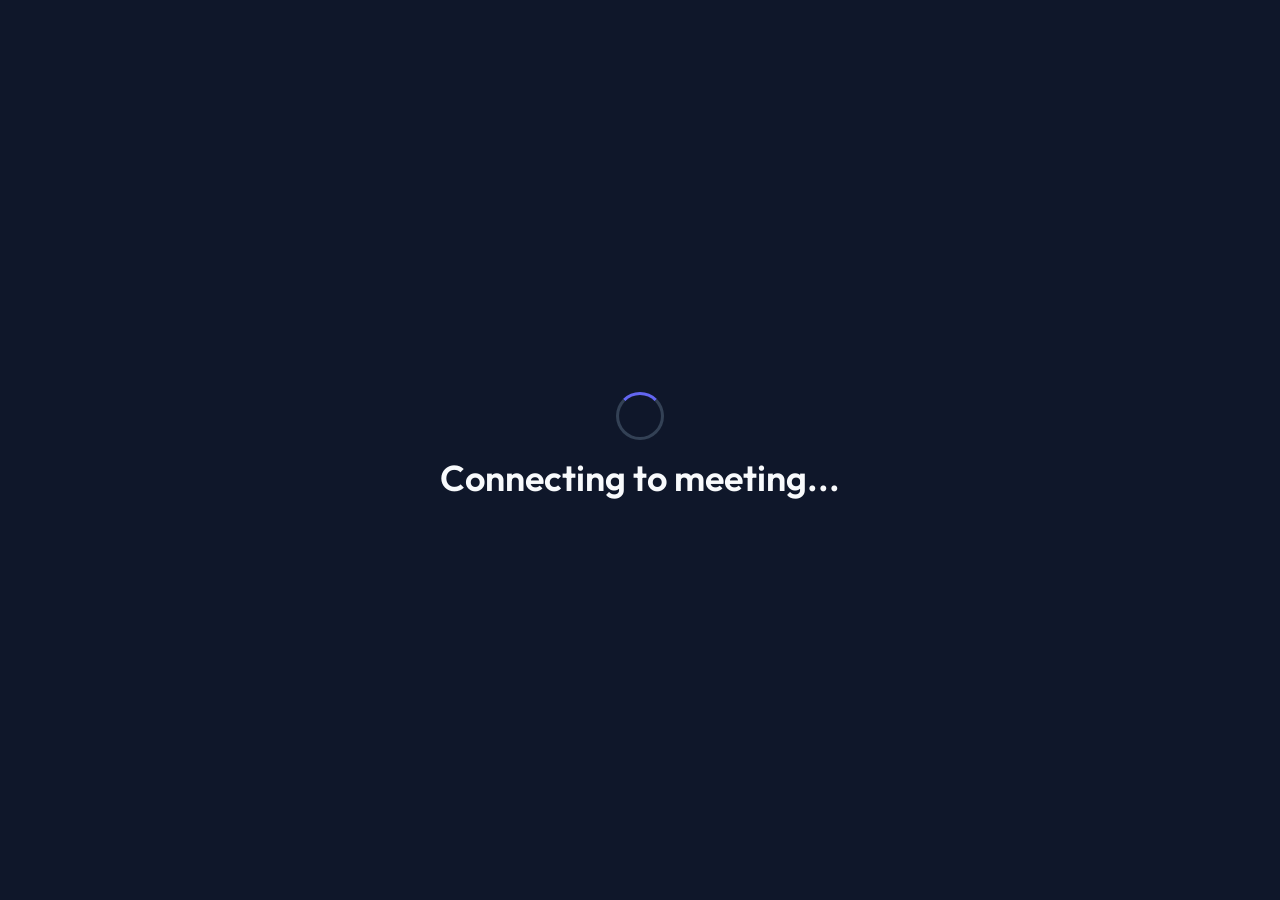
<file: meeting.html>
<!DOCTYPE html>
<html lang="en">
<head>
  <meta charset="UTF-8">
  <meta name="viewport" content="width=device-width, initial-scale=1.0">
  <title>Meeting - VideoMeet</title>
  <link rel="stylesheet" href="css/main.css">
  <link rel="stylesheet" href="css/components.css">
  <style>
    :root { --primary: #6366F1; }
    body { background: #0F172A; margin: 0; overflow: hidden; font-family: 'DM Sans', sans-serif; }
    .meeting-container { display: flex; flex-direction: column; height: 100vh; }
    .meeting-header { display: flex; align-items: center; justify-content: space-between; padding: 0.75rem 1.5rem; background: rgba(15, 23, 42, 0.95); border-bottom: 1px solid #334155; z-index: 100; }
    .meeting-info { display: flex; align-items: center; gap: 1rem; flex-wrap: wrap; }
    .meeting-logo { display: flex; align-items: center; gap: 0.5rem; font-family: 'Outfit', sans-serif; font-size: 1.25rem; font-weight: 700; color: #6366F1; }
    .meeting-logo svg { width: 28px; height: 28px; }
    .meeting-id { display: flex; align-items: center; gap: 0.5rem; padding: 0.375rem 0.75rem; background: #1E293B; border-radius: 6px; font-size: 0.8125rem; color: #94A3B8; }
    .meeting-id code { color: #F8FAFC; font-family: monospace; }
    .meeting-timer { font-size: 0.875rem; color: #94A3B8; font-variant-numeric: tabular-nums; }
    .recording-indicator { display: none; align-items: center; gap: 0.375rem; padding: 0.375rem 0.75rem; background: rgba(239, 68, 68, 0.15); border-radius: 6px; font-size: 0.75rem; font-weight: 500; color: #EF4444; }
    .recording-indicator.active { display: flex; }
    .recording-indicator .recording-dot { width: 8px; height: 8px; background: #EF4444; border-radius: 50%; animation: pulse 1.5s infinite; }
    @keyframes pulse { 0%, 100% { opacity: 1; } 50% { opacity: 0.5; } }
    .meeting-main { flex: 1; display: flex; overflow: hidden; position: relative; }
    .video-grid-container { flex: 1; padding: 1rem; overflow: auto; display: flex; align-items: center; justify-content: center; }
    .video-grid { display: grid; gap: 0.75rem; width: 100%; max-width: 1600px; grid-template-columns: repeat(auto-fit, minmax(300px, 1fr)); }
    .video-tile { position: relative; aspect-ratio: 16 / 9; background: #1E293B; border-radius: 12px; overflow: hidden; border: 2px solid transparent; transition: all 0.3s; }
    .video-tile.speaking { border-color: #10B981; box-shadow: 0 0 20px rgba(16, 185, 129, 0.3); }
    .video-tile video { width: 100%; height: 100%; object-fit: cover; }
    .video-tile-placeholder { position: absolute; inset: 0; display: flex; align-items: center; justify-content: center; background: linear-gradient(135deg, #1E293B 0%, #0F172A 100%); flex-direction: column; gap: 0.5rem; }
    .video-tile-placeholder .avatar { width: 80px; height: 80px; font-size: 2rem; }
    .video-overlay { position: absolute; bottom: 0; left: 0; right: 0; padding: 0.75rem; background: linear-gradient(transparent, rgba(0, 0, 0, 0.7)); display: flex; align-items: center; justify-content: space-between; }
    .participant-name { display: flex; align-items: center; gap: 0.375rem; font-size: 0.8125rem; font-weight: 500; color: white; }
    .participant-name .muted-icon { color: #EF4444; }
    .meeting-sidebar { width: 0; background: #1E293B; border-left: 1px solid #334155; display: flex; flex-direction: column; transition: width 0.3s; overflow: hidden; }
    .meeting-sidebar.open { width: 360px; }
    .meeting-sidebar-header { display: flex; align-items: center; justify-content: space-between; padding: 1rem; border-bottom: 1px solid #334155; }
    .meeting-sidebar-title { font-size: 1rem; font-weight: 600; }
    .meeting-sidebar-close { width: 32px; height: 32px; display: flex; align-items: center; justify-content: center; background: transparent; color: #64748B; border: none; border-radius: 6px; cursor: pointer; }
    .meeting-sidebar-close:hover { background: #334155; color: #F8FAFC; }
    .meeting-sidebar-content { flex: 1; overflow-y: auto; padding: 1rem; }
    .chat-messages { display: flex; flex-direction: column; gap: 1rem; height: 100%; overflow-y: auto; }
    .chat-message { display: flex; gap: 0.75rem; }
    .chat-message.self { flex-direction: row-reverse; }
    .chat-message-content { flex: 1; min-width: 0; }
    .chat-message-header { display: flex; align-items: baseline; gap: 0.5rem; margin-bottom: 0.25rem; }
    .chat-message-name { font-weight: 500; font-size: 0.875rem; color: #818CF8; }
    .chat-message-self-name { color: #10B981; }
    .chat-message-time { font-size: 0.75rem; color: #64748B; }
    .chat-message-text { font-size: 0.875rem; color: #94A3B8; word-wrap: break-word; }
    .chat-message.system { justify-content: center; }
    .chat-message.system .chat-message-text { color: #64748B; font-size: 0.8125rem; font-style: italic; }
    .chat-input-container { padding: 1rem; border-top: 1px solid #334155; background: #0F172A; }
    .chat-input-wrapper { display: flex; align-items: center; gap: 0.5rem; padding: 0.5rem; background: #1E293B; border: 1px solid #334155; border-radius: 8px; }
    .chat-input { flex: 1; padding: 0.5rem; background: transparent; color: #F8FAFC; font-size: 0.875rem; border: none; }
    .chat-input::placeholder { color: #64748B; }
    .chat-input-btn { width: 32px; height: 32px; display: flex; align-items: center; justify-content: center; background: #6366F1; color: white; border: none; border-radius: 6px; cursor: pointer; }
    .chat-input-btn:hover { background: #4F46E5; }
    .chat-input-btn svg { width: 18px; height: 18px; }
    .participants-list { display: flex; flex-direction: column; gap: 0.5rem; }
    .participant-item { display: flex; align-items: center; gap: 0.75rem; padding: 0.75rem; background: #0F172A; border-radius: 8px; }
    .participant-item .avatar { width: 40px; height: 40px; font-size: 1rem; background: #6366F1; }
    .participant-info { flex: 1; }
    .participant-name-text { font-size: 0.875rem; font-weight: 500; color: #F8FAFC; }
    .participant-status { font-size: 0.75rem; color: #64748B; }
    .meeting-controls { display: flex; align-items: center; justify-content: center; gap: 0.5rem; padding: 1rem 1.5rem; background: rgba(15, 23, 42, 0.95); border-top: 1px solid #334155; flex-wrap: wrap; }
    .control-btn { display: flex; flex-direction: column; align-items: center; gap: 0.375rem; padding: 0.75rem 1rem; min-width: 70px; background: transparent; border-radius: 8px; color: #94A3B8; border: none; cursor: pointer; transition: all 0.2s; font-size: 0.6875rem; }
    .control-btn:hover { background: #334155; color: #F8FAFC; }
    .control-btn svg { width: 22px; height: 22px; }
    .control-btn.active { background: #6366F1; color: white; }
    .control-btn.muted { background: rgba(239, 68, 68, 0.2); color: #EF4444; }
    .control-btn.recording { background: rgba(239, 68, 68, 0.2); color: #EF4444; }
    .control-btn.end-call { background: #EF4444; color: white; padding: 0.75rem 1.5rem; min-width: auto; }
    .control-btn.end-call:hover { background: #DC2626; }
    .control-divider { width: 1px; height: 40px; background: #334155; margin: 0 0.5rem; }
    .record-dot { position: absolute; top: 50%; left: 50%; transform: translate(-50%, -140%); width: 10px; height: 10px; background: #EF4444; border-radius: 50%; display: none; }
    .control-btn.record-btn { position: relative; }
    .control-btn.record-btn.active .record-dot { display: block; animation: pulse 1.5s infinite; }
    .toast-container { position: fixed; bottom: 6rem; right: 1.5rem; z-index: 9999; }
    .toast { display: flex; align-items: center; gap: 0.75rem; min-width: 280px; padding: 1rem; background: #1E293B; border: 1px solid #334155; border-radius: 8px; margin-bottom: 0.75rem; animation: slideUp 0.3s ease-out; box-shadow: 0 8px 24px rgba(0,0,0,0.25); }
    .toast.success { border-color: #10B981; background: rgba(16, 185, 129, 0.1); }
    .toast.error { border-color: #EF4444; background: rgba(239, 68, 68, 0.1); }
    .toast.info { border-color: #6366F1; background: rgba(99, 102, 241, 0.1); }
    .toast-message { flex: 1; font-size: 0.875rem; color: #F8FAFC; }
    @keyframes slideUp { from { transform: translateY(20px); opacity: 0; } to { transform: translateY(0); opacity: 1; } }
    .reaction-float { position: fixed; font-size: 2rem; animation: floatUp 2s ease-out forwards; pointer-events: none; z-index: 200; }
    @keyframes floatUp { 0% { opacity: 1; transform: translateY(0) scale(1); } 100% { opacity: 0; transform: translateY(-100px) scale(0.5); } }
    .self-view { position: absolute; bottom: 1.5rem; right: 1.5rem; width: 200px; aspect-ratio: 16 / 9; background: #1E293B; border-radius: 8px; overflow: hidden; box-shadow: 0 16px 48px rgba(0,0,0,0.35); border: 2px solid #334155; z-index: 50; }
    .self-view video { width: 100%; height: 100%; object-fit: cover; transform: scaleX(-1); }
    .self-view .video-overlay { padding: 0.5rem; }
    .self-view .participant-name { font-size: 0.75rem; }
    .connecting-overlay { position: fixed; inset: 0; background: #0F172A; display: flex; flex-direction: column; align-items: center; justify-content: center; z-index: 1000; }
    .connecting-overlay .spinner { width: 48px; height: 48px; border: 3px solid #334155; border-top-color: #6366F1; border-radius: 50%; animation: spin 1s linear infinite; margin-bottom: 1rem; }
    @keyframes spin { to { transform: rotate(360deg); } }
    .connecting-overlay h2 { color: #F8FAFC; margin-bottom: 0.5rem; }
    .connecting-overlay p { color: #94A3B8; }
    @media (max-width: 768px) {
      .meeting-controls { padding: 0.75rem; gap: 0.25rem; }
      .control-btn { padding: 0.5rem 0.5rem; min-width: 50px; font-size: 0.625rem; }
      .control-btn svg { width: 18px; height: 18px; }
      .control-btn span { display: none; }
      .control-divider { display: none; }
      .meeting-sidebar.open { width: 100%; }
      .video-grid { grid-template-columns: 1fr !important; }
      .self-view { width: 100px; bottom: 5rem; right: 0.5rem; }
      .meeting-id { display: none; }
    }
  </style>
</head>
<body id="meetingPage">
  <div class="connecting-overlay" id="connectingOverlay">
    <div class="spinner"></div>
    <h2>Connecting to meeting...</h2>
    <p id="connectingMeetingId"></p>
  </div>

  <div class="meeting-container" style="display: none;" id="meetingContent">
    <header class="meeting-header">
      <div class="meeting-info">
        <div class="meeting-logo">
          <svg viewBox="0 0 40 40" fill="none">
            <rect width="40" height="40" rx="10" fill="#6366F1"/>
            <path d="M12 13C12 11.8954 12.8954 11 14 11H26C27.1046 11 28 11.8954 28 13V27C28 28.1046 27.1046 29 26 29H14C12.8954 29 12 28.1046 12 27V13Z" fill="white"/>
            <circle cx="20" cy="20" r="4" fill="#6366F1"/>
          </svg>
          <span>VideoMeet</span>
        </div>
        <div class="meeting-id">
          <span>ID:</span>
          <code id="meetingIdDisplay">---</code>
          <button onclick="copyToClipboard(document.getElementById('meetingIdDisplay').textContent)" style="background:transparent;border:none;color:#64748B;cursor:pointer;padding:4px;">
            <svg width="14" height="14" viewBox="0 0 24 24" fill="none" stroke="currentColor" stroke-width="2"><rect x="9" y="9" width="13" height="13" rx="2"/><path d="M5 15H4a2 2 0 0 1-2-2V4a2 2 0 0 1 2-2h9a2 2 0 0 1 2 2v1"/></svg>
          </button>
        </div>
      </div>
      <div class="meeting-status">
        <div class="recording-indicator" id="recordingIndicator">
          <span class="recording-dot"></span> REC
        </div>
        <div class="meeting-timer" id="meetingTimer">0:00</div>
      </div>
    </header>

    <main class="meeting-main">
      <div class="video-grid-container">
        <div class="video-grid" id="videoGrid"></div>
        <div class="self-view" id="selfView" style="display: none;">
          <video id="selfVideo" autoplay playsinline muted></video>
          <div class="video-overlay">
            <div class="participant-name">You</div>
          </div>
        </div>
      </div>

      <aside class="meeting-sidebar" id="meetingSidebar">
        <div id="sidebarContent"></div>
      </aside>
    </main>

    <div class="meeting-controls">
      <button class="control-btn" id="toggleMuteBtn" onclick="toggleMute()">
        <svg viewBox="0 0 24 24" fill="none" stroke="currentColor" stroke-width="2"><path d="M12 1a3 3 0 0 0-3 3v8a3 3 0 0 0 6 0V4a3 3 0 0 0-3-3z"/><path d="M19 10v2a7 7 0 0 1-14 0v-2"/><line x1="12" y1="19" x2="12" y2="23"/></svg>
        <span>Mute</span>
      </button>

      <button class="control-btn" id="toggleVideoBtn" onclick="toggleVideo()">
        <svg viewBox="0 0 24 24" fill="none" stroke="currentColor" stroke-width="2"><polygon points="23 7 16 12 23 17 23 7"/><rect x="1" y="5" width="15" height="14" rx="2" ry="2"/></svg>
        <span>Stop Video</span>
      </button>

      <button class="control-btn" id="screenShareBtn" onclick="toggleScreenShare()">
        <svg viewBox="0 0 24 24" fill="none" stroke="currentColor" stroke-width="2"><rect x="2" y="3" width="20" height="14" rx="2" ry="2"/><line x1="8" y1="21" x2="16" y2="21"/><line x1="12" y1="17" x2="12" y2="21"/></svg>
        <span>Share Screen</span>
      </button>

      <div class="control-divider"></div>

      <button class="control-btn record-btn" id="toggleRecordBtn" onclick="toggleRecording()">
        <span class="record-dot"></span>
        <svg viewBox="0 0 24 24" fill="none" stroke="currentColor" stroke-width="2"><circle cx="12" cy="12" r="10"/><circle cx="12" cy="12" r="3" fill="currentColor"/></svg>
        <span>Record</span>
      </button>

      <button class="control-btn" id="toggleChatBtn" data-panel="chat" onclick="toggleSidebar('chat')">
        <svg viewBox="0 0 24 24" fill="none" stroke="currentColor" stroke-width="2"><path d="M21 15a2 2 0 0 1-2 2H7l-4 4V5a2 2 0 0 1 2-2h14a2 2 0 0 1 2 2z"/></svg>
        <span>Chat</span>
      </button>

      <button class="control-btn" id="toggleParticipantsBtn" data-panel="participants" onclick="toggleSidebar('participants')">
        <svg viewBox="0 0 24 24" fill="none" stroke="currentColor" stroke-width="2"><path d="M17 21v-2a4 4 0 0 0-4-4H5a4 4 0 0 0-4 4v2"/><circle cx="9" cy="7" r="4"/><path d="M23 21v-2a4 4 0 0 0-3-3.87"/><path d="M16 3.13a4 4 0 0 1 0 7.75"/></svg>
        <span>Participants</span>
      </button>

      <button class="control-btn" id="raiseHandBtn" onclick="raiseHand()">
        <svg viewBox="0 0 24 24" fill="none" stroke="currentColor" stroke-width="2"><path d="M18 11V6a2 2 0 0 0-2-2 2 2 0 0 0-2 2v0"/><path d="M14 10V4a2 2 0 0 0-2-2 2 2 0 0 0-2 2v2"/><path d="M10 10.5V6a2 2 0 0 0-2-2 2 2 0 0 0-2 2v8"/><path d="M18 8a2 2 0 1 1 4 0v6a8 8 0 0 1-8 8h-2c-2.8 0-4.5-.86-5.99-2.34l-3.6-3.6a2 2 0 0 1 2.83-2.82L7 15"/></svg>
        <span>Raise Hand</span>
      </button>

      <div class="control-divider"></div>

      <button class="control-btn end-call" id="endCallBtn" onclick="endCall()">
        <svg viewBox="0 0 24 24" fill="none" stroke="currentColor" stroke-width="2"><path d="M22 16.92v3a2 2 0 0 1-2.18 2 19.79 19.79 0 0 1-8.63-3.07 19.5 19.5 0 0 1-6-6 19.79 19.79 0 0 1-3.07-8.67A2 2 0 0 1 4.11 2h3a2 2 0 0 1 2 1.72c.127.96.361 1.903.7 2.81a2 2 0 0 1-.45 2.11L8.09 9.91a16 16 0 0 0 6 6l1.27-1.27a2 2 0 0 1 2.11-.45c.907.339 1.85.573 2.81.7A2 2 0 0 1 22 16.92z"/></svg>
        <span>End</span>
      </button>
    </div>
  </div>

  <div class="toast-container" id="toastContainer"></div>

  <script type="module">
    import { initializeApp } from "https://www.gstatic.com/firebasejs/12.13.0/firebase-app.js";
    import { getAnalytics } from "https://www.gstatic.com/firebasejs/12.13.0/firebase-analytics.js";
    import { getAuth, onAuthStateChanged } from "https://www.gstatic.com/firebasejs/12.13.0/firebase-auth.js";
    import { getFirestore, doc, setDoc, getDoc, updateDoc, collection, addDoc, deleteDoc, onSnapshot, query, orderBy, serverTimestamp } from "https://www.gstatic.com/firebasejs/12.13.0/firebase-firestore.js";
    import { getStorage, ref, uploadBytes, getDownloadURL } from "https://www.gstatic.com/firebasejs/12.13.0/firebase-storage.js";

    const firebaseConfig = {
      apiKey: "AIzaSyAfnVDneU1fswdGuyuQrYL2Cu14SbdyphU",
      authDomain: "zoom-1523.firebaseapp.com",
      projectId: "zoom-1523",
      storageBucket: "zoom-1523.firebasestorage.app",
      messagingSenderId: "169784417830",
      appId: "1:169784417830:web:49112b9bc07519e956d0e7",
      measurementId: "G-80L03P8KY5"
    };

    const app = initializeApp(firebaseConfig);
    const analytics = getAnalytics(app);
    const auth = getAuth(app);
    const db = getFirestore(app);
    const storage = getStorage(app);

    let currentUser = null;
    let meetingId = null;
    let localStream = null;
    let screenStream = null;
    let isMuted = false;
    let isVideoOff = false;
    let isScreenSharing = false;
    let isRecording = false;
    let mediaRecorder = null;
    let recordedChunks = [];
    let meetingStartTime = null;
    let chatMessages = [];
    let allParticipants = {};
    let peerConnections = {};
    let localVideoEnabled = true;

    const rtcConfig = {
      iceServers: [
        { urls: 'stun:stun.l.google.com:19302' },
        { urls: 'stun:stun1.l.google.com:19302' },
        { urls: 'stun:stun2.l.google.com:19302' }
      ]
    };

    onAuthStateChanged(auth, async (user) => {
      if (!user) {
        window.location.href = 'index.html';
        return;
      }
      currentUser = user;
      initMeeting();
    });

    async function initMeeting() {
      const urlParams = new URLSearchParams(window.location.search);
      meetingId = urlParams.get('id') || generateMeetingId();
      
      document.getElementById('meetingIdDisplay').textContent = meetingId;
      document.getElementById('connectingMeetingId').textContent = meetingId;
      
      await setupMedia();
      await createOrJoinMeeting();
      startTimer();
      setupRealtimeListeners();
      
      document.getElementById('connectingOverlay').style.display = 'none';
      document.getElementById('meetingContent').style.display = 'flex';
    }

    async function setupMedia() {
      try {
        localStream = await navigator.mediaDevices.getUserMedia({ video: true, audio: true });
        
        const selfVideo = document.getElementById('selfVideo');
        if (selfVideo) {
          selfVideo.srcObject = localStream;
          document.getElementById('selfView').style.display = 'block';
        }
        
        addLocalVideoTile();
      } catch (err) {
        console.error('Media permission error:', err);
        showToast('Camera/microphone access required', 'error');
      }
    }

    function addLocalVideoTile() {
      const grid = document.getElementById('videoGrid');
      const tile = document.createElement('div');
      tile.id = 'tile-' + currentUser.uid;
      tile.className = 'video-tile local';
      tile.innerHTML = `
        <video id="video-${currentUser.uid}" autoplay playsinline muted></video>
        <div class="video-tile-placeholder" style="display: none;">
          <div class="avatar">${(currentUser.displayName || currentUser.email).charAt(0).toUpperCase()}</div>
        </div>
        <div class="video-overlay">
          <div class="participant-name" id="name-${currentUser.uid}">
            ${currentUser.displayName || currentUser.email.split('@')[0]}
            <span class="muted-icon" style="display: none;" id="mute-${currentUser.uid}">
              <svg width="14" height="14" viewBox="0 0 24 24" fill="none" stroke="currentColor" stroke-width="2"><line x1="1" y1="1" x2="23" y2="23"/></svg>
            </span>
          </div>
        </div>
      `;
      grid.appendChild(tile);
      
      const video = document.getElementById('video-' + currentUser.uid);
      video.srcObject = localStream;
    }

    async function createOrJoinMeeting() {
      try {
        const meetingRef = doc(db, 'meetings', meetingId);
        const meetingSnap = await getDoc(meetingRef);
        
        if (!meetingSnap.exists()) {
          await setDoc(meetingRef, {
            id: meetingId,
            createdBy: currentUser.uid,
            createdAt: serverTimestamp(),
            participants: {}
          });
        }
        
        const participantData = {
          id: currentUser.uid,
          name: currentUser.displayName || currentUser.email.split('@')[0],
          email: currentUser.email,
          photoURL: currentUser.photoURL || null,
          joinedAt: serverTimestamp(),
          videoEnabled: true,
          audioEnabled: true
        };
        
        await updateDoc(meetingRef, {
          [`participants.${currentUser.uid}`]: participantData
        });
        
        allParticipants[currentUser.uid] = participantData;
        showToast('You joined the meeting', 'success');
      } catch (err) {
        console.error('Create/join meeting error:', err);
        showToast('Joined meeting (offline mode)', 'info');
      }
    }

    function setupRealtimeListeners() {
      const meetingRef = doc(db, 'meetings', meetingId);
      
      onSnapshot(meetingRef, (docSnap) => {
        if (docSnap.exists()) {
          const data = docSnap.data();
          const participants = data.participants || {};
          
          Object.keys(participants).forEach(uid => {
            if (uid !== currentUser.uid && !allParticipants[uid]) {
              allParticipants[uid] = participants[uid];
              addRemoteParticipant(uid, participants[uid]);
              createPeerConnection(uid);
            }
          });
          
          Object.keys(allParticipants).forEach(uid => {
            if (uid !== currentUser.uid && !participants[uid]) {
              removeRemoteParticipant(uid);
              delete allParticipants[uid];
            }
          });
          
          updateParticipantsList();
        }
      });

      const messagesRef = collection(db, 'meetings', meetingId, 'messages');
      const messagesQuery = query(messagesRef, orderBy('timestamp', 'asc'));
      
      onSnapshot(messagesQuery, (snapshot) => {
        chatMessages = [];
        snapshot.forEach(doc => {
          chatMessages.push(doc.data());
        });
        if (document.getElementById('chatMessages')) {
          renderChatMessages();
        }
      });
    }

    function addRemoteParticipant(uid, data) {
      const grid = document.getElementById('videoGrid');
      const existingTile = document.getElementById('tile-' + uid);
      if (existingTile) return;
      
      const tile = document.createElement('div');
      tile.id = 'tile-' + uid;
      tile.className = 'video-tile remote';
      tile.innerHTML = `
        <video id="video-${uid}" autoplay playsinline></video>
        <div class="video-tile-placeholder">
          <div class="avatar">${(data.name || 'U').charAt(0).toUpperCase()}</div>
        </div>
        <div class="video-overlay">
          <div class="participant-name" id="name-${uid}">
            ${data.name || 'Participant'}
          </div>
        </div>
      `;
      grid.appendChild(tile);
      
      createPeerConnection(uid);
    }

    function removeRemoteParticipant(uid) {
      const tile = document.getElementById('tile-' + uid);
      if (tile) tile.remove();
      
      if (peerConnections[uid]) {
        peerConnections[uid].close();
        delete peerConnections[uid];
      }
    }

    async function createPeerConnection(uid) {
      const pc = new RTCPeerConnection(rtcConfig);
      peerConnections[uid] = pc;
      
      localStream.getTracks().forEach(track => {
        pc.addTrack(track, localStream);
      });
      
      pc.ontrack = (event) => {
        const video = document.getElementById('video-' + uid);
        if (video) {
          video.srcObject = event.streams[0];
          const placeholder = document.getElementById('tile-' + uid)?.querySelector('.video-tile-placeholder');
          if (placeholder) placeholder.style.display = 'none';
        }
      };
      
      pc.onicecandidate = async (event) => {
        if (event.candidate) {
          try {
            await updateDoc(doc(db, 'meetings', meetingId, 'signaling', uid), {
              [`offerFrom_${currentUser.uid}.iceCandidate`]: event.candidate.toJSON()
            });
          } catch (err) {}
        }
      };
      
      pc.oniceconnectionstatechange = () => {
        if (pc.iceConnectionState === 'failed' || pc.iceConnectionState === 'disconnected') {
          pc.restartIce();
        }
      };
      
      const offer = await pc.createOffer();
      await pc.setLocalDescription(offer);
      
      try {
        await setDoc(doc(db, 'meetings', meetingId, 'signaling', currentUser.uid), {
          uid: currentUser.uid,
          offer: pc.localDescription.toJSON(),
          timestamp: serverTimestamp()
        }, { merge: true });
      } catch (err) {}
      
      setupSignalingListener(uid, pc);
    }

    async function setupSignalingListener(uid, pc) {
      const signalingRef = doc(db, 'meetings', meetingId, 'signaling', uid);
      
      onSnapshot(signalingRef, async (docSnap) => {
        if (!docSnap.exists()) return;
        
        const data = docSnap.data();
        
        if (data.uid !== currentUser.uid && data.offer) {
          if (!pc.currentRemoteDescription) {
            await pc.setRemoteDescription(new RTCSessionDescription(data.offer));
            const answer = await pc.createAnswer();
            await pc.setLocalDescription(answer);
            
            try {
              await updateDoc(doc(db, 'meetings', meetingId, 'signaling', uid), {
                answerFrom_${currentUser.uid}: pc.localDescription.toJSON(),
                timestamp: serverTimestamp()
              });
            } catch (err) {}
          }
        }
        
        if (data.answerFrom_${currentUser.uid}) {
          await pc.setRemoteDescription(new RTCSessionDescription(data.answerFrom_${currentUser.uid}));
        }
        
        const iceKey = `offerFrom_${currentUser.uid}.iceCandidate`;
        if (data[iceKey]) {
          await pc.addIceCandidate(new RTCIceCandidate(data[iceKey]));
        }
      });
    }

    function toggleMute() {
      isMuted = !isMuted;
      if (localStream) {
        localStream.getAudioTracks().forEach(track => track.enabled = !isMuted);
      }
      
      const btn = document.getElementById('toggleMuteBtn');
      const muteIcon = document.getElementById('mute-' + currentUser.uid);
      
      btn.classList.toggle('muted', isMuted);
      btn.querySelector('span').textContent = isMuted ? 'Unmute' : 'Mute';
      
      if (muteIcon) muteIcon.style.display = isMuted ? 'inline' : 'none';
      
      updateParticipantStatus();
    }

    function toggleVideo() {
      isVideoOff = !isVideoOff;
      if (localStream) {
        localStream.getVideoTracks().forEach(track => track.enabled = !isVideoOff);
      }
      
      const btn = document.getElementById('toggleVideoBtn');
      const placeholder = document.getElementById('tile-' + currentUser.uid)?.querySelector('.video-tile-placeholder');
      
      btn.classList.toggle('active', isVideoOff);
      btn.querySelector('span').textContent = isVideoOff ? 'Start Video' : 'Stop Video';
      
      if (placeholder) placeholder.style.display = isVideoOff ? 'flex' : 'none';
      
      updateParticipantStatus();
    }

    async function updateParticipantStatus() {
      try {
        const meetingRef = doc(db, 'meetings', meetingId);
        await updateDoc(meetingRef, {
          [`participants.${currentUser.uid}.audioEnabled`]: !isMuted,
          [`participants.${currentUser.uid}.videoEnabled`]: !isVideoOff
        });
      } catch (err) {}
    }

    async function toggleScreenShare() {
      if (isScreenSharing) {
        if (screenStream) {
          screenStream.getTracks().forEach(track => track.stop());
          screenStream = null;
        }
        isScreenSharing = false;
        const video = document.getElementById('video-' + currentUser.uid);
        if (video && localStream) video.srcObject = localStream;
      } else {
        try {
          screenStream = await navigator.mediaDevices.getDisplayMedia({ video: true, audio: false });
          isScreenSharing = true;
          const video = document.getElementById('video-' + currentUser.uid);
          if (video) video.srcObject = screenStream;
          
          screenStream.getVideoTracks()[0].onended = () => {
            isScreenSharing = false;
            document.getElementById('screenShareBtn').classList.remove('active');
            document.getElementById('screenShareBtn').querySelector('span').textContent = 'Share Screen';
            if (video && localStream) video.srcObject = localStream;
          };
        } catch (err) {
          return;
        }
      }
      
      const btn = document.getElementById('screenShareBtn');
      btn.classList.toggle('active', isScreenSharing);
      btn.querySelector('span').textContent = isScreenSharing ? 'Stop Share' : 'Share Screen';
    }

    async function toggleRecording() {
      if (isRecording) {
        stopRecording();
      } else {
        startRecording();
      }
    }

    function startRecording() {
      if (!localStream) return;
      
      const streamToRecord = isScreenSharing && screenStream ? screenStream : localStream;
      recordedChunks = [];
      
      const options = { mimeType: 'video/webm;codecs=vp9,opus' };
      if (!MediaRecorder.isTypeSupported(options.mimeType)) {
        options.mimeType = 'video/webm;codecs=vp8,opus';
      }
      if (!MediaRecorder.isTypeSupported(options.mimeType)) {
        options.mimeType = 'video/webm';
      }

      try {
        mediaRecorder = new MediaRecorder(streamToRecord, options);
        
        mediaRecorder.ondataavailable = (event) => {
          if (event.data && event.data.size > 0) {
            recordedChunks.push(event.data);
          }
        };

        mediaRecorder.onstop = async () => {
          await saveRecording();
        };

        mediaRecorder.start(1000);
        isRecording = true;
        document.getElementById('recordingIndicator').classList.add('active');
        document.getElementById('toggleRecordBtn').classList.add('active', 'recording');
        document.getElementById('toggleRecordBtn').querySelector('span').textContent = 'Stop Rec';
        showToast('Recording started', 'success');
      } catch (err) {
        console.error('Recording error:', err);
        showToast('Failed to start recording', 'error');
      }
    }

    function stopRecording() {
      if (mediaRecorder && isRecording) {
        mediaRecorder.stop();
        isRecording = false;
        document.getElementById('recordingIndicator').classList.remove('active');
        document.getElementById('toggleRecordBtn').classList.remove('active', 'recording');
        document.getElementById('toggleRecordBtn').querySelector('span').textContent = 'Record';
      }
    }

    async function saveRecording() {
      if (recordedChunks.length === 0) return;

      const blob = new Blob(recordedChunks, { type: 'video/webm' });
      const fileName = `recording_${meetingId}_${Date.now()}.webm`;
      
      try {
        const storageRef = ref(storage, `users/${currentUser.uid}/recordings/${fileName}`);
        const snapshot = await uploadBytes(storageRef, blob);
        const downloadURL = await getDownloadURL(snapshot.ref);

        const recordingData = {
          name: `Meeting ${meetingId} - ${new Date().toLocaleString()}`,
          url: downloadURL,
          meetingId: meetingId,
          date: new Date().toISOString(),
          size: formatFileSize(blob.size),
          createdAt: serverTimestamp()
        };

        await addDoc(collection(db, 'users', currentUser.uid, 'recordings'), recordingData);
        showToast('Recording saved!', 'success');
      } catch (err) {
        const url = URL.createObjectURL(blob);
        const a = document.createElement('a');
        a.href = url;
        a.download = fileName;
        a.click();
        showToast('Recording downloaded', 'success');
      }
    }

    function formatFileSize(bytes) {
      if (bytes === 0) return '0 Bytes';
      const k = 1024;
      const sizes = ['Bytes', 'KB', 'MB', 'GB'];
      const i = Math.floor(Math.log(bytes) / Math.log(k));
      return parseFloat((bytes / Math.pow(k, i)).toFixed(2)) + ' ' + sizes[i];
    }

    function toggleSidebar(type) {
      const sidebar = document.getElementById('meetingSidebar');
      const allBtns = document.querySelectorAll('.control-btn[data-panel]');
      allBtns.forEach(btn => btn.classList.remove('active'));

      if (sidebar.classList.contains('open')) {
        if (sidebar.dataset.panel === type) {
          sidebar.classList.remove('open');
        } else {
          sidebar.dataset.panel = type;
          renderSidebarContent(type);
          document.getElementById(type + 'Btn').classList.add('active');
        }
      } else {
        sidebar.classList.add('open');
        sidebar.dataset.panel = type;
        renderSidebarContent(type);
        document.getElementById(type + 'Btn').classList.add('active');
      }
    }

    function renderSidebarContent(type) {
      const container = document.getElementById('sidebarContent');
      if (type === 'chat') {
        container.innerHTML = `
          <div class="meeting-sidebar-header">
            <h3 class="meeting-sidebar-title">Chat</h3>
            <button class="meeting-sidebar-close" onclick="closeSidebar()">
              <svg width="20" height="20" viewBox="0 0 24 24" fill="none" stroke="currentColor" stroke-width="2"><line x1="18" y1="6" x2="6" y2="18"/><line x1="6" y1="6" x2="18" y2="18"/></svg>
            </button>
          </div>
          <div class="meeting-sidebar-content">
            <div class="chat-messages" id="chatMessages">${renderChatMessagesHTML()}</div>
          </div>
          <div class="chat-input-container">
            <div class="chat-input-wrapper">
              <input type="text" class="chat-input" id="chatInput" placeholder="Type a message..." onkeypress="if(event.key==='Enter')sendChat()">
              <button class="chat-input-btn" onclick="sendChat()">
                <svg viewBox="0 0 24 24" fill="none" stroke="currentColor" stroke-width="2"><line x1="22" y1="2" x2="11" y2="13"/><polygon points="22 2 15 22 11 13 2 9 22 2"/></svg>
              </button>
            </div>
          </div>
        `;
      } else if (type === 'participants') {
        updateParticipantsList();
      }
    }

    function renderChatMessagesHTML() {
      if (chatMessages.length === 0) {
        return '<div style="text-align:center;color:#64748B;padding:2rem;">No messages yet. Start the conversation!</div>';
      }
      return chatMessages.map(msg => {
        const isSelf = msg.uid === currentUser.uid;
        const time = new Date(msg.timestamp?.seconds ? msg.timestamp.seconds * 1000 : Date.now()).toLocaleTimeString([], { hour: '2-digit', minute: '2-digit' });
        
        if (msg.type === 'system') {
          return `<div class="chat-message system"><div class="chat-message-content"><div class="chat-message-text">${escapeHtml(msg.text)}</div></div></div>`;
        }
        
        return `
          <div class="chat-message ${isSelf ? 'self' : ''}">
            <div class="avatar" style="width:32px;height:32px;font-size:0.75rem;flex-shrink:0;">${(msg.name || 'U').charAt(0).toUpperCase()}</div>
            <div class="chat-message-content">
              <div class="chat-message-header">
                <span class="chat-message-name ${isSelf ? 'chat-message-self-name' : ''}">${escapeHtml(msg.name || 'Unknown')}</span>
                <span class="chat-message-time">${time}</span>
              </div>
              <div class="chat-message-text">${escapeHtml(msg.text)}</div>
            </div>
          </div>
        `;
      }).join('');
    }

    function renderChatMessages() {
      const container = document.getElementById('chatMessages');
      if (container) {
        container.innerHTML = renderChatMessagesHTML();
        container.scrollTop = container.scrollHeight;
      }
    }

    async function sendChat() {
      const input = document.getElementById('chatInput');
      if (!input || !input.value.trim()) return;
      
      const text = input.value.trim();
      input.value = '';

      try {
        await addDoc(collection(db, 'meetings', meetingId, 'messages'), {
          uid: currentUser.uid,
          name: currentUser.displayName || currentUser.email.split('@')[0],
          text: text,
          timestamp: serverTimestamp(),
          type: 'user'
        });
      } catch (err) {
        console.error('Send message error:', err);
        showToast('Failed to send message', 'error');
      }
    }

    function updateParticipantsList() {
      const sidebar = document.getElementById('meetingSidebar');
      if (!sidebar.classList.contains('open') || sidebar.dataset.panel !== 'participants') return;
      
      const container = document.getElementById('sidebarContent');
      if (!container) return;
      
      const participantsArray = Object.values(allParticipants);
      
      container.innerHTML = `
        <div class="meeting-sidebar-header">
          <h3 class="meeting-sidebar-title">Participants (${participantsArray.length})</h3>
          <button class="meeting-sidebar-close" onclick="closeSidebar()">
            <svg width="20" height="20" viewBox="0 0 24 24" fill="none" stroke="currentColor" stroke-width="2"><line x1="18" y1="6" x2="6" y2="18"/><line x1="6" y1="6" x2="18" y2="18"/></svg>
          </button>
        </div>
        <div class="meeting-sidebar-content">
          <div class="participants-list">
            ${participantsArray.map(p => `
              <div class="participant-item">
                <div class="avatar">${(p.name || 'U').charAt(0).toUpperCase()}</div>
                <div class="participant-info">
                  <div class="participant-name-text">${escapeHtml(p.name || 'Participant')}</div>
                  <div class="participant-status">
                    ${p.audioEnabled === false ? '🔇 Muted' : ''} ${p.videoEnabled === false ? '📷 Video Off' : ''}
                  </div>
                </div>
              </div>
            `).join('')}
          </div>
        </div>
      `;
    }

    function closeSidebar() {
      document.getElementById('meetingSidebar').classList.remove('open');
      document.querySelectorAll('.control-btn[data-panel]').forEach(b => b.classList.remove('active'));
    }

    function raiseHand() {
      const reaction = document.createElement('div');
      reaction.className = 'reaction-float';
      reaction.textContent = '✋';
      reaction.style.left = '50%';
      reaction.style.top = '50%';
      document.querySelector('.meeting-main').appendChild(reaction);
      setTimeout(() => reaction.remove(), 2000);
    }

    function endCall() {
      if (!confirm('Are you sure you want to leave the meeting?')) return;
      
      leaveMeeting();
      window.location.href = 'dashboard.html';
    }

    async function leaveMeeting() {
      if (localStream) localStream.getTracks().forEach(track => track.stop());
      if (screenStream) screenStream.getTracks().forEach(track => track.stop());
      if (isRecording) stopRecording();
      
      Object.values(peerConnections).forEach(pc => pc.close());
      peerConnections = {};
      
      try {
        const meetingRef = doc(db, 'meetings', meetingId);
        await updateDoc(meetingRef, {
          [`participants.${currentUser.uid}`]: deleteDoc()
        });
      } catch (err) {}
    }

    function startTimer() {
      meetingStartTime = Date.now();
      setInterval(() => {
        const elapsed = Math.floor((Date.now() - meetingStartTime) / 1000);
        const h = Math.floor(elapsed / 3600);
        const m = Math.floor((elapsed % 3600) / 60);
        const s = elapsed % 60;
        document.getElementById('meetingTimer').textContent = h > 0 
          ? `${h}:${m.toString().padStart(2, '0')}:${s.toString().padStart(2, '0')}`
          : `${m}:${s.toString().padStart(2, '0')}`;
      }, 1000);
    }

    function generateMeetingId() {
      const chars = 'ABCDEFGHJKLMNPQRSTUVWXYZabcdefghjkmnpqrstuvwxyz23456789';
      let result = '';
      for (let i = 0; i < 3; i++) {
        if (i > 0) result += '-';
        for (let j = 0; j < 3; j++) {
          result += chars.charAt(Math.floor(Math.random() * chars.length));
        }
      }
      return result;
    }

    function escapeHtml(text) {
      const div = document.createElement('div');
      div.textContent = text;
      return div.innerHTML;
    }

    function showToast(message, type = 'info') {
      const container = document.getElementById('toastContainer');
      const toast = document.createElement('div');
      toast.className = `toast ${type}`;
      toast.innerHTML = `<span class="toast-message">${message}</span>`;
      container.appendChild(toast);
      setTimeout(() => toast.remove(), 4000);
    }

    window.toggleMute = toggleMute;
    window.toggleVideo = toggleVideo;
    window.toggleScreenShare = toggleScreenShare;
    window.toggleRecording = toggleRecording;
    window.toggleSidebar = toggleSidebar;
    window.closeSidebar = closeSidebar;
    window.raiseHand = raiseHand;
    window.endCall = endCall;
    window.sendChat = sendChat;
    window.copyToClipboard = function(text) {
      navigator.clipboard.writeText(text).then(() => showToast('Copied!', 'success')).catch(() => showToast('Failed to copy', 'error'));
    };
  </script>
</body>
</html>
</file>
<file: css/main.css>
/* VideoMeet - Main Stylesheet */
@import url('https://fonts.googleapis.com/css2?family=Outfit:wght@300;400;500;600;700&family=DM+Sans:wght@400;500;600;700&display=swap');

:root {
  --primary: #6366F1;
  --primary-dark: #4F46E5;
  --primary-light: #818CF8;
  --secondary: #10B981;
  --accent: #F59E0B;
  --danger: #EF4444;
  --danger-dark: #DC2626;

  --bg-dark: #0F172A;
  --bg-medium: #1E293B;
  --bg-light: #334155;
  --surface: #1E293B;
  --surface-hover: #3B4A63;

  --text-primary: #F8FAFC;
  --text-secondary: #94A3B8;
  --text-muted: #64748B;

  --border-color: #475569;
  --border-light: #334155;

  --radius-sm: 6px;
  --radius-md: 8px;
  --radius-lg: 12px;
  --radius-xl: 16px;
  --radius-2xl: 24px;

  --shadow-sm: 0 2px 4px rgba(0,0,0,0.15);
  --shadow-md: 0 8px 24px rgba(0,0,0,0.25);
  --shadow-lg: 0 16px 48px rgba(0,0,0,0.35);

  --transition-fast: 150ms ease-out;
  --transition-normal: 200ms ease-out;
  --transition-smooth: 300ms cubic-bezier(0.4, 0, 0.2, 1);

  --glass-bg: rgba(30, 41, 59, 0.85);
  --glass-border: rgba(148, 163, 184, 0.1);

  --font-heading: 'Outfit', sans-serif;
  --font-body: 'DM Sans', sans-serif;

  --z-dropdown: 100;
  --z-sticky: 200;
  --z-modal: 300;
  --z-tooltip: 400;
  --z-toast: 500;
}

*, *::before, *::after {
  box-sizing: border-box;
  margin: 0;
  padding: 0;
}

html {
  scroll-behavior: smooth;
}

body {
  font-family: var(--font-body);
  background: var(--bg-dark);
  color: var(--text-primary);
  line-height: 1.6;
  min-height: 100vh;
  overflow-x: hidden;
  -webkit-font-smoothing: antialiased;
  -moz-osx-font-smoothing: grayscale;
}

h1, h2, h3, h4, h5, h6 {
  font-family: var(--font-heading);
  font-weight: 600;
  line-height: 1.2;
}

h1 { font-size: 3rem; font-weight: 700; }
h2 { font-size: 2.25rem; }
h3 { font-size: 1.5rem; }
h4 { font-size: 1.125rem; font-weight: 500; }

a {
  color: var(--primary-light);
  text-decoration: none;
  transition: color var(--transition-fast);
}

a:hover {
  color: var(--primary);
}

button {
  font-family: var(--font-body);
  cursor: pointer;
  border: none;
  outline: none;
  transition: all var(--transition-normal);
}

input, textarea, select {
  font-family: var(--font-body);
  font-size: 1rem;
  outline: none;
  border: none;
  transition: all var(--transition-normal);
}

img {
  max-width: 100%;
  height: auto;
  display: block;
}

ul, ol {
  list-style: none;
}

.container {
  width: 100%;
  max-width: 1280px;
  margin: 0 auto;
  padding: 0 1.5rem;
}

.section {
  padding: 4rem 0;
}

.text-center { text-align: center; }
.text-left { text-align: left; }
.text-right { text-align: right; }

.text-primary { color: var(--text-primary); }
.text-secondary { color: var(--text-secondary); }
.text-muted { color: var(--text-muted); }
.text-accent { color: var(--primary); }
.text-success { color: var(--secondary); }
.text-warning { color: var(--accent); }
.text-danger { color: var(--danger); }

.flex { display: flex; }
.flex-col { flex-direction: column; }
.items-center { align-items: center; }
.justify-center { justify-content: center; }
.justify-between { justify-content: space-between; }
.gap-1 { gap: 0.25rem; }
.gap-2 { gap: 0.5rem; }
.gap-3 { gap: 0.75rem; }
.gap-4 { gap: 1rem; }
.gap-6 { gap: 1.5rem; }
.gap-8 { gap: 2rem; }

.grid { display: grid; }

.hidden { display: none !important; }
.visible { visibility: visible; }
.invisible { visibility: hidden; }

.overflow-hidden { overflow: hidden; }
.overflow-auto { overflow: auto; }

.w-full { width: 100%; }
.h-full { height: 100%; }

.relative { position: relative; }
.absolute { position: absolute; }
.fixed { position: fixed; }
.sticky { position: sticky; }

.z-10 { z-index: 10; }
.z-20 { z-index: 20; }
.z-50 { z-index: 50; }

@keyframes fadeIn {
  from { opacity: 0; }
  to { opacity: 1; }
}

@keyframes slideUp {
  from { transform: translateY(20px); opacity: 0; }
  to { transform: translateY(0); opacity: 1; }
}

@keyframes slideDown {
  from { transform: translateY(-20px); opacity: 0; }
  to { transform: translateY(0); opacity: 1; }
}

@keyframes scaleIn {
  from { transform: scale(0.95); opacity: 0; }
  to { transform: scale(1); opacity: 1; }
}

@keyframes pulse {
  0%, 100% { transform: scale(1); }
  50% { transform: scale(1.05); }
}

@keyframes spin {
  from { transform: rotate(0deg); }
  to { transform: rotate(360deg); }
}

@keyframes shimmer {
  0% { background-position: -200% 0; }
  100% { background-position: 200% 0; }
}

@keyframes float {
  0%, 100% { transform: translateY(0); }
  50% { transform: translateY(-10px); }
}

@keyframes glow {
  0%, 100% { box-shadow: 0 0 20px rgba(99, 102, 241, 0.3); }
  50% { box-shadow: 0 0 40px rgba(99, 102, 241, 0.6); }
}

.animate-fade-in {
  animation: fadeIn 0.3s ease-out forwards;
}

.animate-slide-up {
  animation: slideUp 0.4s ease-out forwards;
}

.animate-slide-down {
  animation: slideDown 0.4s ease-out forwards;
}

.animate-scale-in {
  animation: scaleIn 0.3s ease-out forwards;
}

.animate-pulse {
  animation: pulse 2s infinite;
}

.animate-spin {
  animation: spin 1s linear infinite;
}

.animate-float {
  animation: float 3s ease-in-out infinite;
}

.animate-glow {
  animation: glow 2s ease-in-out infinite;
}

.sr-only {
  position: absolute;
  width: 1px;
  height: 1px;
  padding: 0;
  margin: -1px;
  overflow: hidden;
  clip: rect(0, 0, 0, 0);
  white-space: nowrap;
  border: 0;
}

::-webkit-scrollbar {
  width: 8px;
  height: 8px;
}

::-webkit-scrollbar-track {
  background: var(--bg-dark);
}

::-webkit-scrollbar-thumb {
  background: var(--bg-light);
  border-radius: 4px;
}

::-webkit-scrollbar-thumb:hover {
  background: var(--border-color);
}

::selection {
  background: var(--primary);
  color: white;
}

@media (max-width: 768px) {
  h1 { font-size: 2rem; }
  h2 { font-size: 1.75rem; }
  h3 { font-size: 1.25rem; }

  .container {
    padding: 0 1rem;
  }

  .section {
    padding: 2rem 0;
  }
}

@media (max-width: 480px) {
  h1 { font-size: 1.75rem; }
  h2 { font-size: 1.5rem; }
}
</file>
<file: css/components.css>
/* VideoMeet - Components Stylesheet */

/* Buttons */
.btn {
  display: inline-flex;
  align-items: center;
  justify-content: center;
  gap: 0.5rem;
  padding: 0.75rem 1.5rem;
  font-size: 0.9375rem;
  font-weight: 500;
  border-radius: var(--radius-md);
  transition: all var(--transition-normal);
  white-space: nowrap;
}

.btn:disabled {
  opacity: 0.5;
  cursor: not-allowed;
}

.btn-primary {
  background: var(--primary);
  color: white;
}

.btn-primary:hover:not(:disabled) {
  background: var(--primary-dark);
  transform: translateY(-1px);
  box-shadow: 0 4px 12px rgba(99, 102, 241, 0.4);
}

.btn-secondary {
  background: transparent;
  color: var(--text-primary);
  border: 1.5px solid var(--primary);
}

.btn-secondary:hover:not(:disabled) {
  background: var(--primary);
}

.btn-danger {
  background: var(--danger);
  color: white;
}

.btn-danger:hover:not(:disabled) {
  background: var(--danger-dark);
  transform: translateY(-1px);
}

.btn-ghost {
  background: transparent;
  color: var(--text-secondary);
}

.btn-ghost:hover:not(:disabled) {
  background: var(--surface-hover);
  color: var(--text-primary);
}

.btn-success {
  background: var(--secondary);
  color: white;
}

.btn-success:hover:not(:disabled) {
  background: #059669;
}

.btn-sm {
  padding: 0.5rem 1rem;
  font-size: 0.875rem;
}

.btn-lg {
  padding: 1rem 2rem;
  font-size: 1rem;
}

.btn-icon {
  width: 44px;
  height: 44px;
  padding: 0;
  border-radius: 50%;
}

.btn-icon-sm {
  width: 36px;
  height: 36px;
}

.btn-icon-lg {
  width: 56px;
  height: 56px;
}

.btn-icon svg {
  width: 20px;
  height: 20px;
}

.btn-with-icon {
  position: relative;
}

.btn-with-icon svg {
  width: 18px;
  height: 18px;
}

/* Form Elements */
.form-group {
  margin-bottom: 1.25rem;
}

.form-label {
  display: block;
  margin-bottom: 0.5rem;
  font-size: 0.875rem;
  font-weight: 500;
  color: var(--text-secondary);
}

.form-input {
  width: 100%;
  padding: 0.875rem 1rem;
  font-size: 1rem;
  color: var(--text-primary);
  background: var(--surface);
  border: 1.5px solid var(--border-light);
  border-radius: var(--radius-md);
  transition: all var(--transition-normal);
}

.form-input::placeholder {
  color: var(--text-muted);
}

.form-input:focus {
  border-color: var(--primary);
  box-shadow: 0 0 0 3px rgba(99, 102, 241, 0.2);
}

.form-input:disabled {
  opacity: 0.5;
  cursor: not-allowed;
}

.form-input.error {
  border-color: var(--danger);
}

.form-input.error:focus {
  box-shadow: 0 0 0 3px rgba(239, 68, 68, 0.2);
}

.form-error {
  display: none;
  margin-top: 0.375rem;
  font-size: 0.8125rem;
  color: var(--danger);
}

.form-group.has-error .form-error {
  display: block;
}

.form-textarea {
  min-height: 120px;
  resize: vertical;
}

.form-select {
  appearance: none;
  background-image: url("data:image/svg+xml,%3Csvg xmlns='http://www.w3.org/2000/svg' width='16' height='16' fill='%2394A3B8' viewBox='0 0 16 16'%3E%3Cpath d='M8 11L3 6h10l-5 5z'/%3E%3C/svg%3E");
  background-repeat: no-repeat;
  background-position: right 1rem center;
  padding-right: 2.5rem;
}

/* Cards */
.card {
  background: var(--surface);
  border-radius: var(--radius-lg);
  border: 1px solid var(--border-light);
  overflow: hidden;
}

.card-header {
  padding: 1.25rem 1.5rem;
  border-bottom: 1px solid var(--border-light);
}

.card-body {
  padding: 1.5rem;
}

.card-footer {
  padding: 1rem 1.5rem;
  border-top: 1px solid var(--border-light);
  background: rgba(0, 0, 0, 0.2);
}

.card-title {
  font-size: 1.125rem;
  font-weight: 600;
  color: var(--text-primary);
}

.card-subtitle {
  font-size: 0.875rem;
  color: var(--text-muted);
  margin-top: 0.25rem;
}

.card-glass {
  background: var(--glass-bg);
  backdrop-filter: blur(12px);
  border: 1px solid var(--glass-border);
}

.card-hover:hover {
  border-color: var(--primary);
  transform: translateY(-2px);
  box-shadow: var(--shadow-md);
  transition: all var(--transition-normal);
}

/* Badges */
.badge {
  display: inline-flex;
  align-items: center;
  padding: 0.25rem 0.625rem;
  font-size: 0.75rem;
  font-weight: 500;
  border-radius: 9999px;
  text-transform: uppercase;
  letter-spacing: 0.025em;
}

.badge-primary {
  background: rgba(99, 102, 241, 0.2);
  color: var(--primary-light);
}

.badge-success {
  background: rgba(16, 185, 129, 0.2);
  color: var(--secondary);
}

.badge-warning {
  background: rgba(245, 158, 11, 0.2);
  color: var(--accent);
}

.badge-danger {
  background: rgba(239, 68, 68, 0.2);
  color: var(--danger);
}

.badge-gray {
  background: rgba(148, 163, 184, 0.2);
  color: var(--text-secondary);
}

/* Avatar */
.avatar {
  display: inline-flex;
  align-items: center;
  justify-content: center;
  border-radius: 50%;
  background: var(--primary);
  color: white;
  font-weight: 600;
  text-transform: uppercase;
  overflow: hidden;
}

.avatar-sm {
  width: 32px;
  height: 32px;
  font-size: 0.75rem;
}

.avatar-md {
  width: 44px;
  height: 44px;
  font-size: 0.875rem;
}

.avatar-lg {
  width: 64px;
  height: 64px;
  font-size: 1.25rem;
}

.avatar-xl {
  width: 96px;
  height: 96px;
  font-size: 2rem;
}

.avatar img {
  width: 100%;
  height: 100%;
  object-fit: cover;
}

.avatar-group {
  display: flex;
}

.avatar-group .avatar {
  border: 2px solid var(--bg-dark);
  margin-left: -8px;
}

.avatar-group .avatar:first-child {
  margin-left: 0;
}

/* Modals */
.modal-overlay {
  position: fixed;
  inset: 0;
  background: rgba(0, 0, 0, 0.7);
  backdrop-filter: blur(4px);
  display: flex;
  align-items: center;
  justify-content: center;
  z-index: var(--z-modal);
  opacity: 0;
  visibility: hidden;
  transition: all var(--transition-normal);
}

.modal-overlay.active {
  opacity: 1;
  visibility: visible;
}

.modal {
  width: 90%;
  max-width: 480px;
  max-height: 90vh;
  background: var(--surface);
  border-radius: var(--radius-xl);
  border: 1px solid var(--border-light);
  box-shadow: var(--shadow-lg);
  transform: scale(0.95);
  transition: transform var(--transition-smooth);
  overflow: hidden;
}

.modal-overlay.active .modal {
  transform: scale(1);
}

.modal-lg {
  max-width: 640px;
}

.modal-xl {
  max-width: 800px;
}

.modal-header {
  display: flex;
  align-items: center;
  justify-content: space-between;
  padding: 1.25rem 1.5rem;
  border-bottom: 1px solid var(--border-light);
}

.modal-title {
  font-size: 1.125rem;
  font-weight: 600;
}

.modal-close {
  width: 32px;
  height: 32px;
  display: flex;
  align-items: center;
  justify-content: center;
  border-radius: var(--radius-sm);
  background: transparent;
  color: var(--text-muted);
}

.modal-close:hover {
  background: var(--surface-hover);
  color: var(--text-primary);
}

.modal-body {
  padding: 1.5rem;
  max-height: 60vh;
  overflow-y: auto;
}

.modal-footer {
  display: flex;
  align-items: center;
  justify-content: flex-end;
  gap: 0.75rem;
  padding: 1rem 1.5rem;
  border-top: 1px solid var(--border-light);
  background: rgba(0, 0, 0, 0.2);
}

/* Dropdown */
.dropdown {
  position: relative;
  display: inline-block;
}

.dropdown-menu {
  position: absolute;
  top: 100%;
  left: 0;
  min-width: 180px;
  padding: 0.5rem;
  background: var(--surface);
  border: 1px solid var(--border-light);
  border-radius: var(--radius-md);
  box-shadow: var(--shadow-md);
  opacity: 0;
  visibility: hidden;
  transform: translateY(-8px);
  transition: all var(--transition-normal);
  z-index: var(--z-dropdown);
}

.dropdown.active .dropdown-menu {
  opacity: 1;
  visibility: visible;
  transform: translateY(4px);
}

.dropdown-item {
  display: flex;
  align-items: center;
  gap: 0.75rem;
  width: 100%;
  padding: 0.625rem 0.75rem;
  font-size: 0.875rem;
  color: var(--text-secondary);
  background: transparent;
  border-radius: var(--radius-sm);
  text-align: left;
}

.dropdown-item:hover {
  background: var(--surface-hover);
  color: var(--text-primary);
}

.dropdown-item svg {
  width: 16px;
  height: 16px;
  flex-shrink: 0;
}

.dropdown-divider {
  height: 1px;
  margin: 0.5rem 0;
  background: var(--border-light);
}

/* Tabs */
.tabs {
  display: flex;
  gap: 0.25rem;
  border-bottom: 1px solid var(--border-light);
}

.tab {
  padding: 0.75rem 1rem;
  font-size: 0.875rem;
  font-weight: 500;
  color: var(--text-muted);
  background: transparent;
  border-radius: var(--radius-sm) var(--radius-sm) 0 0;
  position: relative;
}

.tab:hover {
  color: var(--text-secondary);
}

.tab.active {
  color: var(--primary);
}

.tab.active::after {
  content: '';
  position: absolute;
  bottom: -1px;
  left: 0;
  right: 0;
  height: 2px;
  background: var(--primary);
}

.tab-panel {
  display: none;
  padding: 1.5rem 0;
}

.tab-panel.active {
  display: block;
}

/* Alerts */
.alert {
  display: flex;
  align-items: flex-start;
  gap: 0.75rem;
  padding: 1rem;
  border-radius: var(--radius-md);
  margin-bottom: 1rem;
}

.alert-icon {
  width: 20px;
  height: 20px;
  flex-shrink: 0;
}

.alert-content {
  flex: 1;
}

.alert-title {
  font-weight: 600;
  margin-bottom: 0.25rem;
}

.alert-message {
  font-size: 0.875rem;
  color: var(--text-secondary);
}

.alert-success {
  background: rgba(16, 185, 129, 0.1);
  border: 1px solid rgba(16, 185, 129, 0.3);
}

.alert-success .alert-icon {
  color: var(--secondary);
}

.alert-warning {
  background: rgba(245, 158, 11, 0.1);
  border: 1px solid rgba(245, 158, 11, 0.3);
}

.alert-warning .alert-icon {
  color: var(--accent);
}

.alert-danger {
  background: rgba(239, 68, 68, 0.1);
  border: 1px solid rgba(239, 68, 68, 0.3);
}

.alert-danger .alert-icon {
  color: var(--danger);
}

.alert-info {
  background: rgba(99, 102, 241, 0.1);
  border: 1px solid rgba(99, 102, 241, 0.3);
}

.alert-info .alert-icon {
  color: var(--primary);
}

/* Tooltip */
.tooltip {
  position: relative;
}

.tooltip::after {
  content: attr(data-tooltip);
  position: absolute;
  bottom: calc(100% + 8px);
  left: 50%;
  transform: translateX(-50%) scale(0.9);
  padding: 0.5rem 0.75rem;
  font-size: 0.75rem;
  white-space: nowrap;
  color: white;
  background: var(--bg-light);
  border-radius: var(--radius-sm);
  opacity: 0;
  visibility: hidden;
  transition: all var(--transition-fast);
  pointer-events: none;
  z-index: var(--z-tooltip);
}

.tooltip:hover::after {
  opacity: 1;
  visibility: visible;
  transform: translateX(-50%) scale(1);
}

/* Loading Spinner */
.spinner {
  width: 24px;
  height: 24px;
  border: 2px solid var(--border-light);
  border-top-color: var(--primary);
  border-radius: 50%;
  animation: spin 0.8s linear infinite;
}

.spinner-sm {
  width: 16px;
  height: 16px;
}

.spinner-lg {
  width: 40px;
  height: 40px;
  border-width: 3px;
}

.spinner-primary {
  border-top-color: var(--primary);
}

.spinner-white {
  border-top-color: white;
  border-color: rgba(255, 255, 255, 0.2);
}

/* Skeleton Loader */
.skeleton {
  background: linear-gradient(
    90deg,
    var(--surface) 25%,
    var(--surface-hover) 50%,
    var(--surface) 75%
  );
  background-size: 200% 100%;
  animation: shimmer 1.5s infinite;
  border-radius: var(--radius-sm);
}

.skeleton-text {
  height: 1rem;
  margin-bottom: 0.5rem;
}

.skeleton-avatar {
  width: 40px;
  height: 40px;
  border-radius: 50%;
}

.skeleton-card {
  height: 120px;
}

/* Progress Bar */
.progress {
  height: 8px;
  background: var(--bg-light);
  border-radius: 4px;
  overflow: hidden;
}

.progress-bar {
  height: 100%;
  background: var(--primary);
  border-radius: 4px;
  transition: width var(--transition-smooth);
}

.progress-bar-success {
  background: var(--secondary);
}

.progress-bar-warning {
  background: var(--accent);
}

.progress-bar-danger {
  background: var(--danger);
}

/* Toggle Switch */
.toggle {
  position: relative;
  display: inline-block;
  width: 48px;
  height: 26px;
}

.toggle input {
  opacity: 0;
  width: 0;
  height: 0;
}

.toggle-slider {
  position: absolute;
  cursor: pointer;
  inset: 0;
  background: var(--bg-light);
  border-radius: 26px;
  transition: all var(--transition-normal);
}

.toggle-slider::before {
  content: '';
  position: absolute;
  height: 20px;
  width: 20px;
  left: 3px;
  bottom: 3px;
  background: white;
  border-radius: 50%;
  transition: all var(--transition-normal);
}

.toggle input:checked + .toggle-slider {
  background: var(--primary);
}

.toggle input:checked + .toggle-slider::before {
  transform: translateX(22px);
}

/* Toast Notifications */
.toast-container {
  position: fixed;
  bottom: 1.5rem;
  right: 1.5rem;
  display: flex;
  flex-direction: column;
  gap: 0.75rem;
  z-index: var(--z-toast);
}

.toast {
  display: flex;
  align-items: center;
  gap: 0.75rem;
  min-width: 280px;
  max-width: 400px;
  padding: 1rem;
  background: var(--surface);
  border: 1px solid var(--border-light);
  border-radius: var(--radius-md);
  box-shadow: var(--shadow-md);
  animation: slideUp 0.3s ease-out;
}

.toast-icon {
  width: 20px;
  height: 20px;
  flex-shrink: 0;
}

.toast-content {
  flex: 1;
}

.toast-title {
  font-weight: 600;
  font-size: 0.875rem;
}

.toast-message {
  font-size: 0.8125rem;
  color: var(--text-secondary);
  margin-top: 0.125rem;
}

.toast-close {
  width: 24px;
  height: 24px;
  display: flex;
  align-items: center;
  justify-content: center;
  background: transparent;
  color: var(--text-muted);
  border-radius: var(--radius-sm);
}

.toast-close:hover {
  background: var(--surface-hover);
  color: var(--text-primary);
}

/* Checkbox & Radio */
.checkbox, .radio {
  display: flex;
  align-items: center;
  gap: 0.625rem;
  cursor: pointer;
}

.checkbox input, .radio input {
  width: 18px;
  height: 18px;
  accent-color: var(--primary);
}

.checkbox-box {
  width: 18px;
  height: 18px;
  display: flex;
  align-items: center;
  justify-content: center;
  background: var(--surface);
  border: 1.5px solid var(--border-light);
  border-radius: var(--radius-sm);
  transition: all var(--transition-fast);
}

.checkbox input:checked + .checkbox-box {
  background: var(--primary);
  border-color: var(--primary);
}

.checkbox-box svg {
  width: 12px;
  height: 12px;
  color: white;
  opacity: 0;
  transition: opacity var(--transition-fast);
}

.checkbox input:checked + .checkbox-box svg {
  opacity: 1;
}

.radio-circle {
  width: 18px;
  height: 18px;
  display: flex;
  align-items: center;
  justify-content: center;
  background: var(--surface);
  border: 1.5px solid var(--border-light);
  border-radius: 50%;
  transition: all var(--transition-fast);
}

.radio-circle::after {
  content: '';
  width: 10px;
  height: 10px;
  background: var(--primary);
  border-radius: 50%;
  opacity: 0;
  transform: scale(0);
  transition: all var(--transition-fast);
}

.radio input:checked + .radio-circle {
  border-color: var(--primary);
}

.radio input:checked + .radio-circle::after {
  opacity: 1;
  transform: scale(1);
}

/* Divider */
.divider {
  height: 1px;
  background: var(--border-light);
  margin: 1.5rem 0;
}

.divider-text {
  display: flex;
  align-items: center;
  gap: 1rem;
  color: var(--text-muted);
  font-size: 0.8125rem;
}

.divider-text::before,
.divider-text::after {
  content: '';
  flex: 1;
  height: 1px;
  background: var(--border-light);
}

/* Empty State */
.empty-state {
  display: flex;
  flex-direction: column;
  align-items: center;
  justify-content: center;
  padding: 3rem;
  text-align: center;
}

.empty-state-icon {
  width: 64px;
  height: 64px;
  color: var(--text-muted);
  margin-bottom: 1.5rem;
}

.empty-state-title {
  font-size: 1.125rem;
  font-weight: 600;
  margin-bottom: 0.5rem;
}

.empty-state-description {
  color: var(--text-secondary);
  max-width: 320px;
  margin-bottom: 1.5rem;
}

/* List Items */
.list-item {
  display: flex;
  align-items: center;
  gap: 1rem;
  padding: 1rem;
  border-radius: var(--radius-md);
  transition: background var(--transition-fast);
}

.list-item:hover {
  background: var(--surface-hover);
}

.list-item-icon {
  width: 40px;
  height: 40px;
  display: flex;
  align-items: center;
  justify-content: center;
  background: var(--bg-light);
  border-radius: var(--radius-md);
  color: var(--text-secondary);
}

.list-item-content {
  flex: 1;
  min-width: 0;
}

.list-item-title {
  font-weight: 500;
  margin-bottom: 0.125rem;
}

.list-item-subtitle {
  font-size: 0.8125rem;
  color: var(--text-muted);
}

/* Pagination */
.pagination {
  display: flex;
  align-items: center;
  gap: 0.25rem;
}

.pagination-item {
  width: 36px;
  height: 36px;
  display: flex;
  align-items: center;
  justify-content: center;
  font-size: 0.875rem;
  color: var(--text-secondary);
  background: transparent;
  border-radius: var(--radius-sm);
}

.pagination-item:hover {
  background: var(--surface-hover);
  color: var(--text-primary);
}

.pagination-item.active {
  background: var(--primary);
  color: white;
}

/* Responsive Utilities */
@media (max-width: 768px) {
  .btn {
    padding: 0.625rem 1rem;
    font-size: 0.875rem;
  }

  .btn-icon {
    width: 40px;
    height: 40px;
  }

  .modal {
    width: 95%;
    margin: 1rem;
  }

  .dropdown-menu {
    min-width: 160px;
  }
}
</file>
